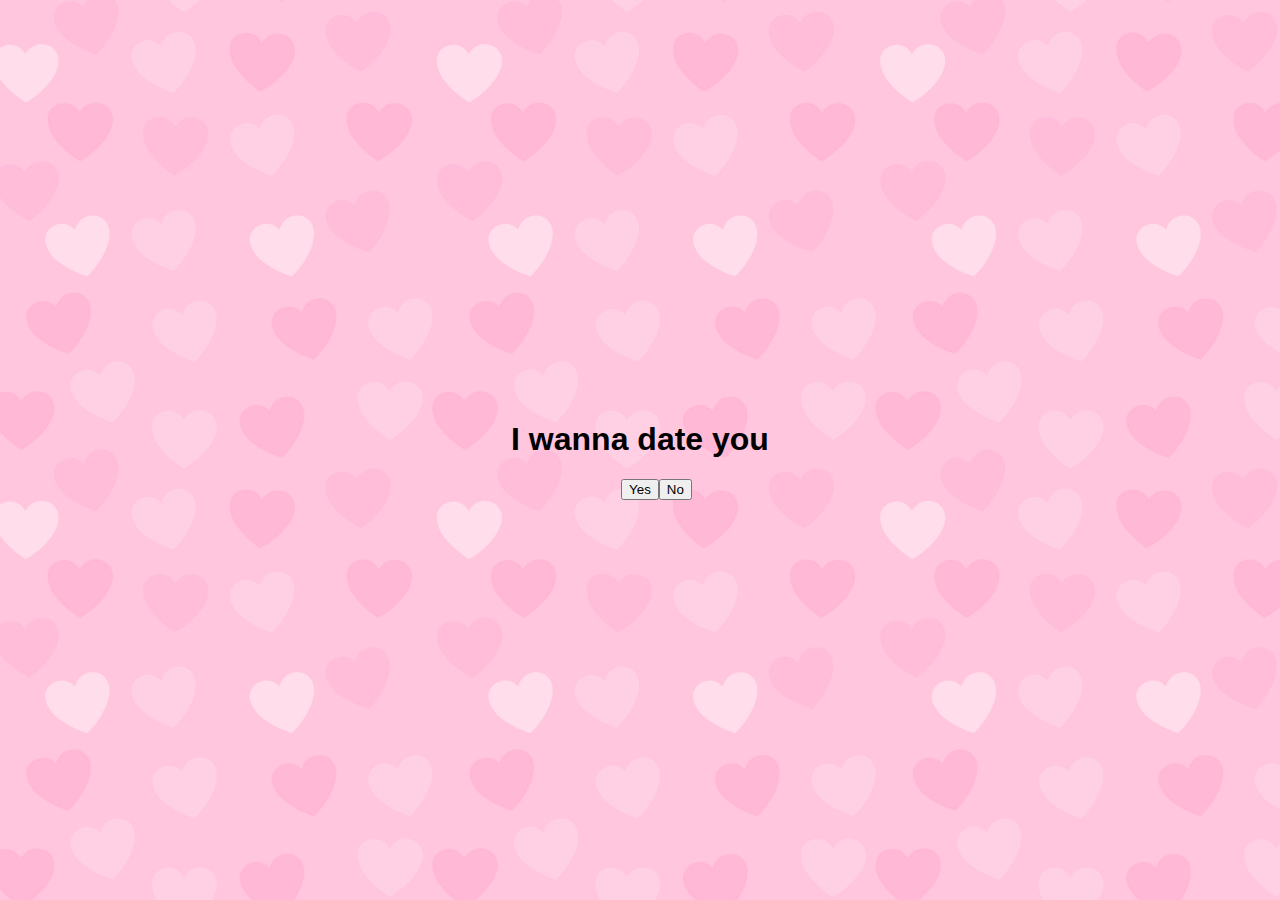
<file: index.html>
<!DOCTYPE html>
<html lang="en">
<head>
  <meta charset="UTF-8">
  <meta name="viewport" content="width=device-width, initial-scale=1.0">
  <title>Date Request</title>
  <link rel="stylesheet" href="styles.css">
</head>
<body>

<div id="main-container">
  <h1 id="title">I wanna date you</h1>
  <button id="yes-btn" onclick="grantWish()">Yes</button>
  <button id="no-btn" onmouseover="moveButton()" onmousemove="runAway(event)">No</button>
</div>

<script src="script.js"></script>

</body>
</html>
</file>
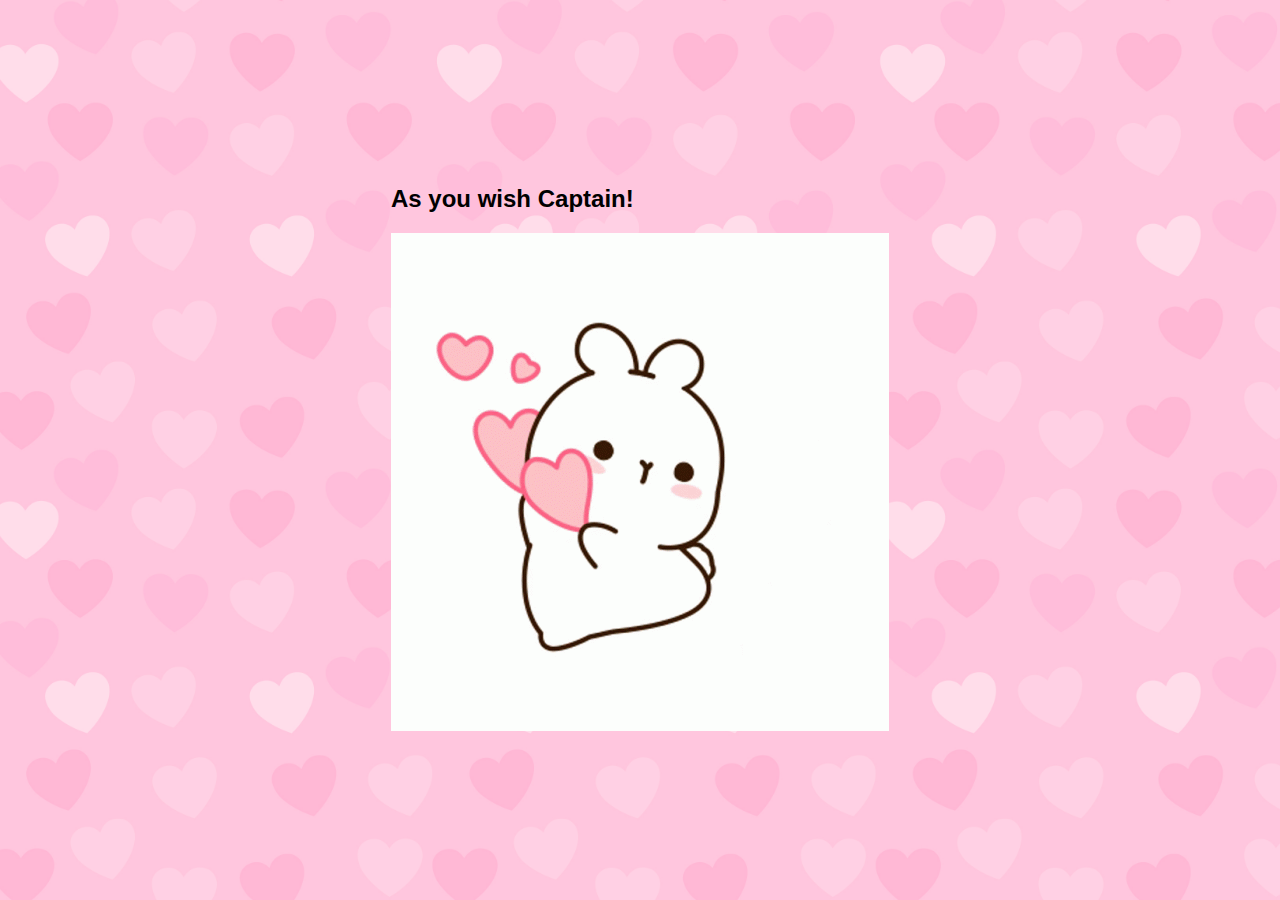
<file: wish-granted.html>
<!DOCTYPE html>
<html lang="en">
<head>
  <meta charset="UTF-8">
  <meta name="viewport" content="width=device-width, initial-scale=1.0">
  <title>Wish Granted</title>
  <link rel="stylesheet" href="styles.css">
</head>
<body>

<div id="result-screen">
  <h2 id="result-text">As you wish Captain!</h2>
  <img src="Images\sukoon.gif" alt="Wish Granted">
</div>

</body>
</html>
</file>
<file: styles.css>
body {
    font-family: Arial, sans-serif;
    margin: 0;
    padding: 0;
    display: flex;
    align-items: center;
    justify-content: center;
    height: 100vh;
    background-image: url('Images/pink_hearts.jpg');
    background-size: cover;
    overflow: hidden;
    color: rgb(0, 0, 0);
  }
  
  #main-container {
    text-align: center;
  }
  
  #no-btn {
    cursor: pointer;
    position: absolute;
    transition: transform 0.2s ease;
  }
</file>
